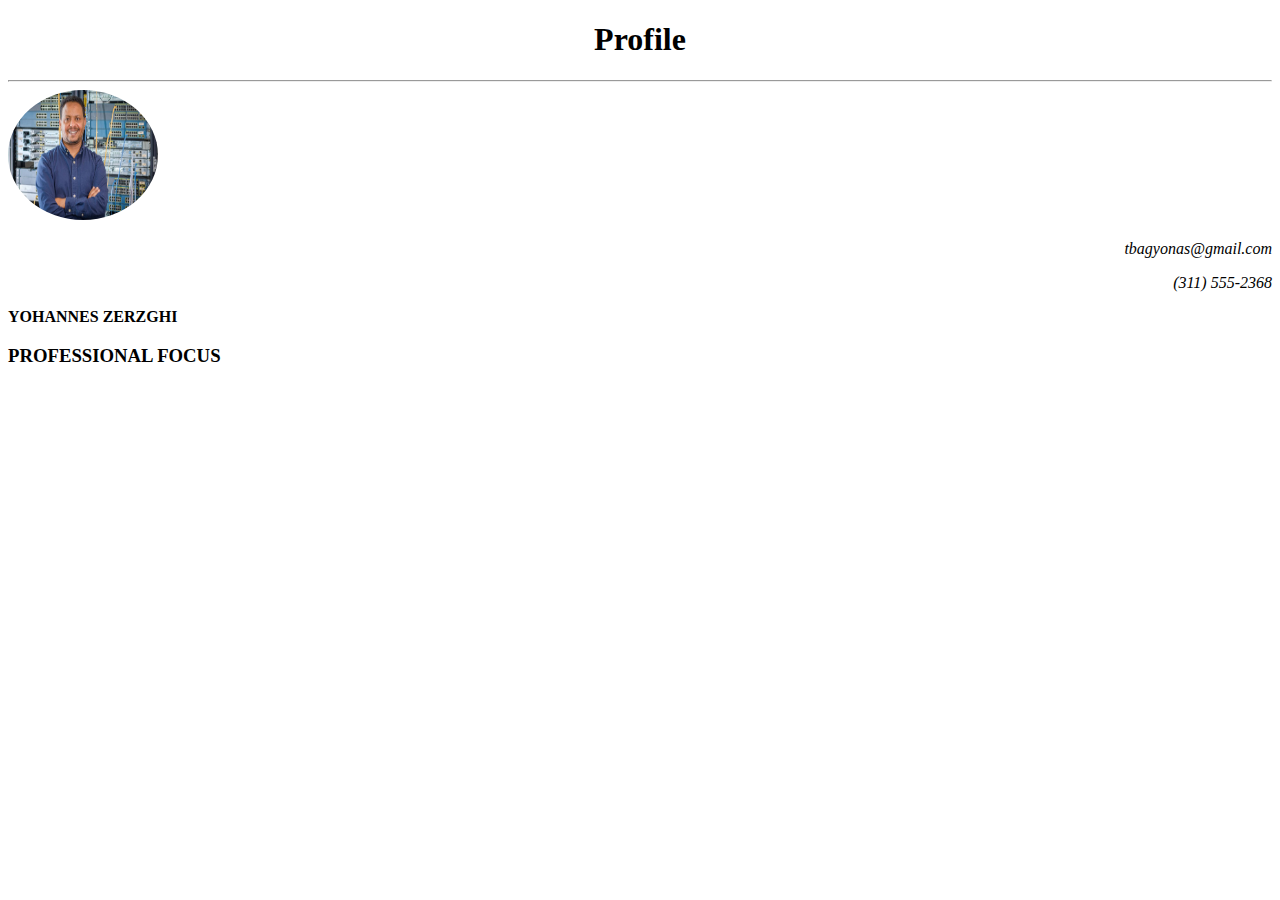
<file: HTML-tutorials/1stdaychallenge.html>
<!DOCTYPE html>
<!Doctype html>
<html lang="en">
<head>
    <meta charset="UTF-8">
    <meta name="viewpoint" content="width-device, initial-scale=1">
    <title>My CV</title>
</head>

<body>
<div class="container">
    <div class="content">
        <h1 font-color="white" align="center">Profile</h1><hr/>
        <img src="web-yohannes-pic.jpg" width="150" height="130" style="border-radius:50%; border= 6px solid #ffffff;" class="center">
         <address>
            <p font-color="black" align="right" <a href="yohannes:tbagyonas@gmail.com">tbagyonas@gmail.com</a></p>
        <p align="right" <a href="tel:+13115552368">(311) 555-2368</a></p>
        </address>
        <p align="left"><strong>YOHANNES ZERZGHI</strong></p>

        <h3><p align="left"><strong>PROFESSIONAL FOCUS</strong></strong></p> </h3>
    </div>
</body>
</html>
</file>
